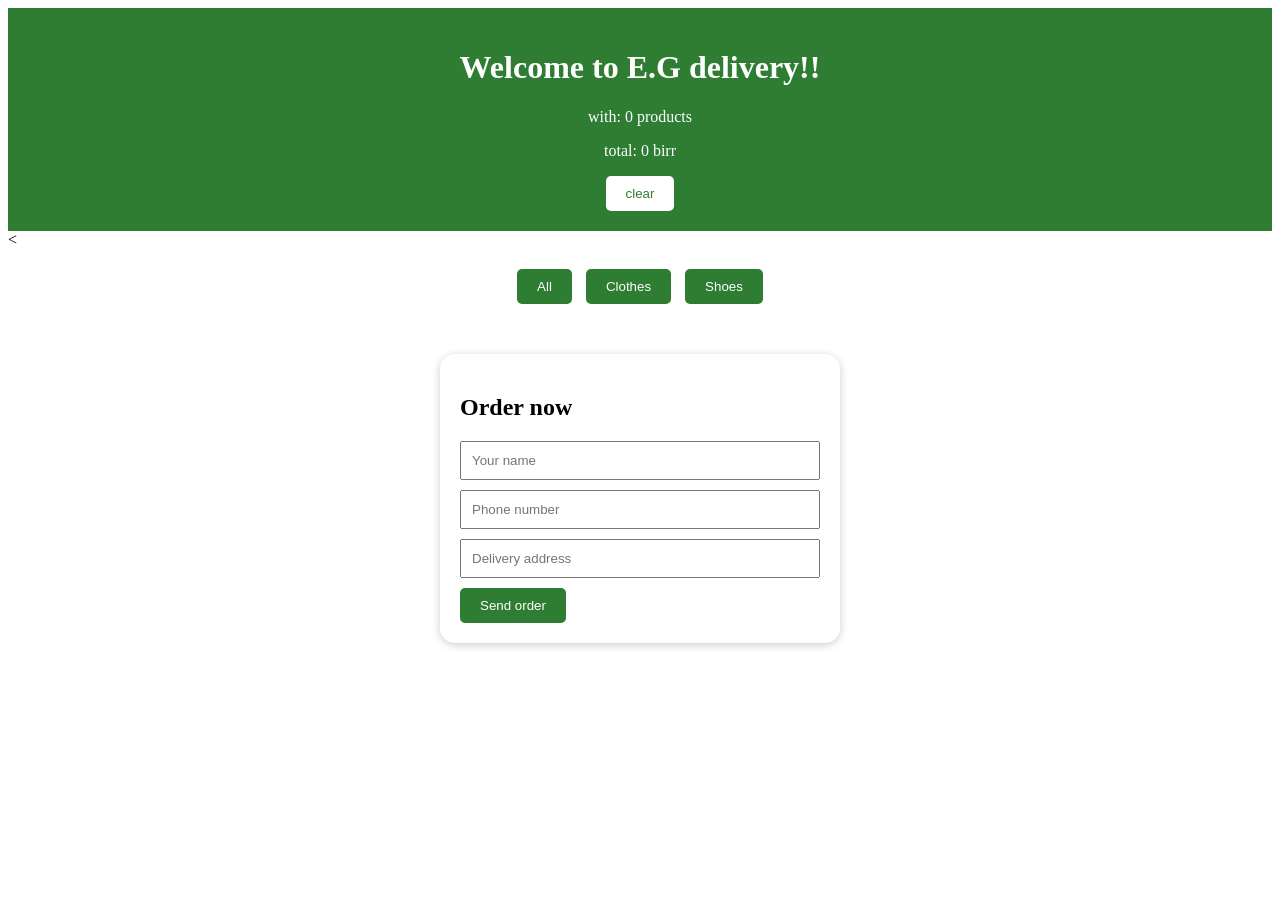
<file: index1.html>
<!DOCTYPE html>
<html>
<head>
  <meta name="viewport" content="width=device-width, initial-scale=1">
  <title>የመጀመሪያ ገጼ</title>
  <link rel="stylesheet" href="style.css">
</head>
<body>
  <header>
  <h1>Welcome to E.G delivery!!</h1>
  <p>with: <span id="count">0</span> products</p>
  <p>total: <span id="total">0</span> birr</p>
  <ul id="cart-list"></ul>
  <button onclick="clearCart()">clear </button>
  </header>
<<main>
  <div class="filters">
    <button onclick="showProducts('all')">All</button>
    <button onclick="showProducts('clothes')">Clothes</button>
    <button onclick="showProducts('shoes')">Shoes</button>
  </div>

  <div class="products" id="products"></div>

  <section class="order">
    <h2>Order now</h2>
    <input id="name" placeholder="Your name">
    <input id="phone" placeholder="Phone number">
    <input id="address" placeholder="Delivery address">
    <button onclick="sendOrder()">Send order</button>
  </section>
</main>
  <script src="script.js"></script>
 </body>
      </html>
</file>
<file: style.css>
<style>
  body {
    margin: 0;
    font-family: Arial, sans-serif;
    background-color: #f5f5f5;
  }

  header {
    background-color: #2e7d32;
    color: white;
    padding: 20px;
    text-align: center;
  }

  header button {
    background-color: white;
    color: #2e7d32;
  }

  #cart-list {
    list-style: none;
    padding: 0;
  }

  .card img {
    max-width: 100%;
  }

  .products {
    display: flex;
    flex-wrap: wrap;
    justify-content: center;
    gap: 25px;
  }

  .card {
    background-color: white;
    width: 220px;
    padding: 20px;
    margin: 0;
    border-radius: 15px;
    box-shadow: 0 2px 8px rgba(0,0,0,0.2);
    text-align: center;
    box-sizing: border-box;
  }

  .price {
    color: #2e7d32;
    font-weight: bold;
  }

  button {
    background-color: #2e7d32;
    color: white;
    border: none;
    padding: 10px 20px;
    border-radius: 5px;
  }

  @media (max-width: 600px) {
    .card {
      width: 100%;
    }
  }
  .order {
  max-width: 400px;
  margin: 30px auto;
  padding: 20px;
  background: white;
  border-radius: 15px;
  box-shadow: 0 2px 8px rgba(0,0,0,0.2);
  box-sizing: border-box;
}

.order input {
  display: block;
  width: 100%;
  padding: 10px;
  margin-bottom: 10px;
  box-sizing: border-box;
  }
.filters {
  text-align: center;
  margin: 20px 0;
}

.filters button {
  margin: 0 5px;
}
</style>
</file>
